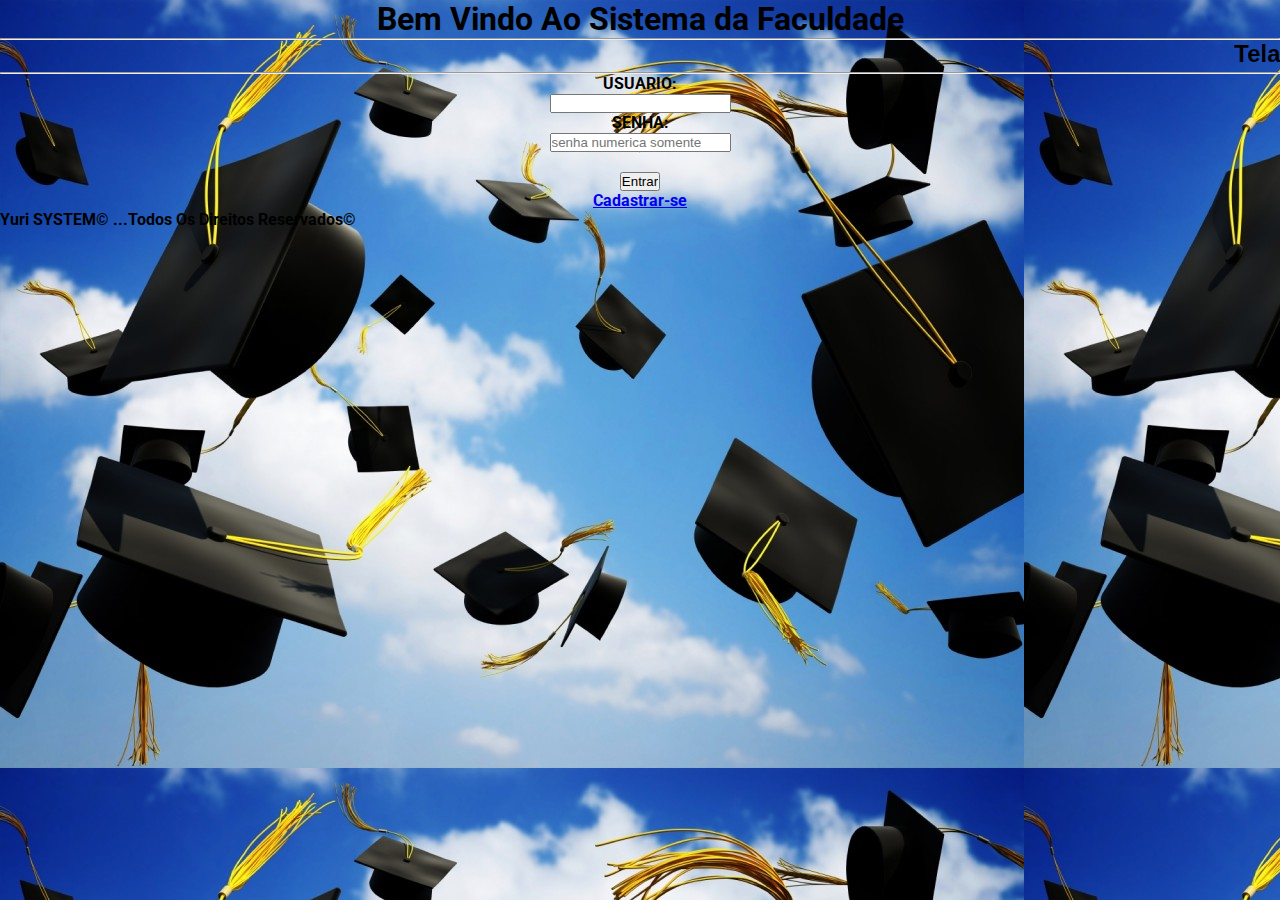
<file: index.html>
<!DOCTYPE html>
<html lang="eng">
    <head>
        <meta charset ="UTF-8">
        <meta http-equiv="X-UA-Compatible" content="IE=edge">
        <meta name="viewport" content="width=device-width, initial-scale=1.0">
        <title>Acesso</title>
      
        <link rel="stylesheet" href="./style.css">
    </head>

    <body background="image1.jpeg">

        <center>
        <h1>Bem Vindo Ao Sistema da Faculdade</h1>
        <hr>
        <marquee><h2>Tela de Login</h2></marquee>
        <hr>




        <form method="POST" action="login.php">
           <B>USUARIO:</B>  <br>
            <input type ="text" name="txt_usuario" ><br>
           <b>SENHA:</b>  <br>
            <input type="password" name="txt_senha" placeholder="senha numerica somente"> <br>
            <br>

            <input type="submit" value="Entrar"><br>
            
            <a href="cadastroUsuario.html"><center><b> Cadastrar-se</b> </center></a>
        </form>
    </center>

    </body>  
    <footer><b>Yuri SYSTEM©  ...Todos Os Direitos Reservados© </b></footer>
</html>
</file>
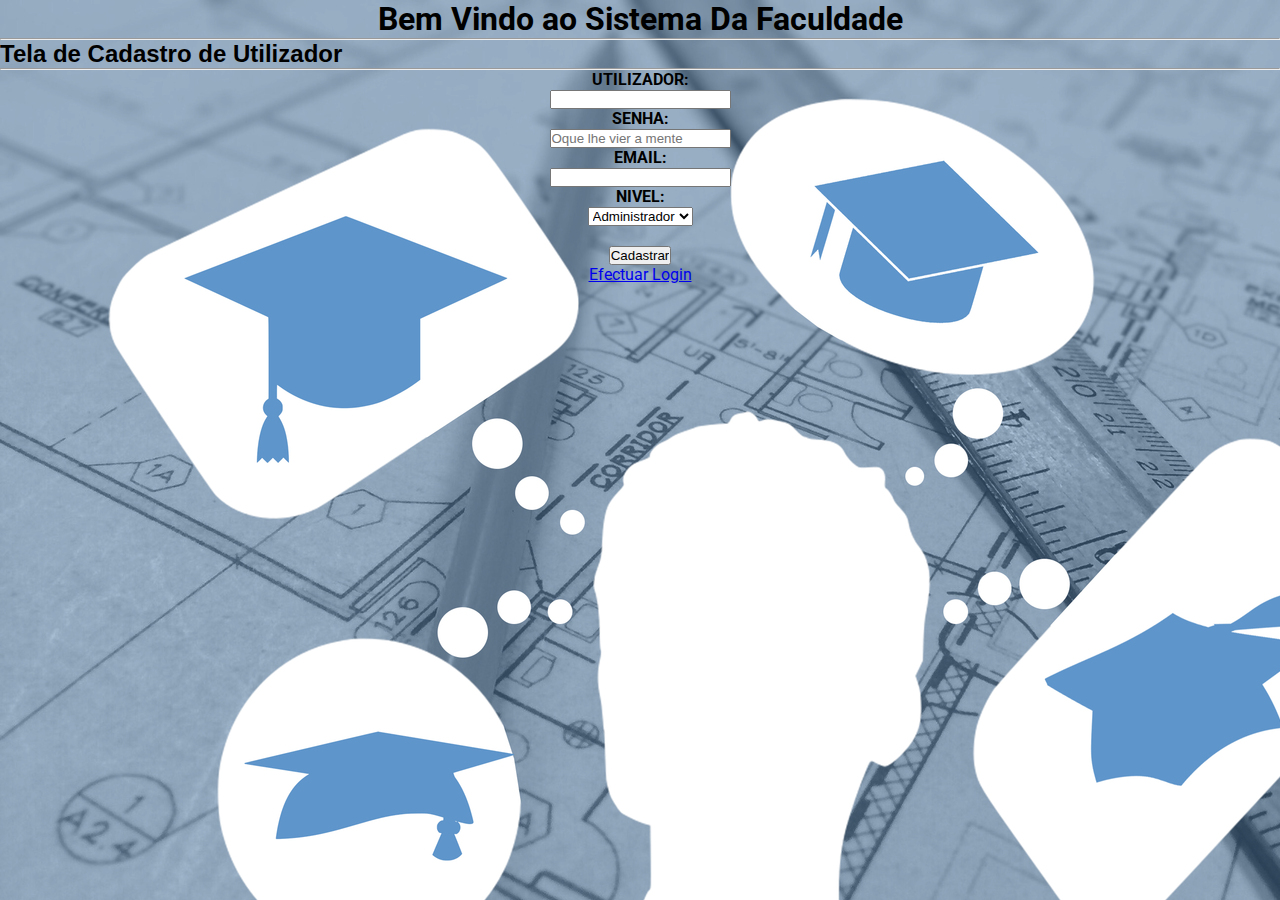
<file: cadastroUsuario.html>
<!DOCTYPE html>

<html lang="eng">
    <head>
        <meta charset ="UTF-8">
        <meta http-equiv="X-UA-Compatible" content="IE=edge">
        <meta name="viewport" content="width=device-width, initial-scale=1.0">
        <title>Registro</title>
        <link rel="stylesheet" href="./style.css">
    </head>

    <body background="cadastroTurma.jpg">

        <center>
        <h1>Bem Vindo ao Sistema Da Faculdade</h1>
        <hr>
        <h2>Tela de Cadastro de Utilizador</h2>
        <hr>




        <form method="POST" action="cadastro.php">
          <b>  UTILIZADOR:</b> <br>
            <input type ="text" name="txt_usuario" ><br>
            <b>  SENHA:</b> <br>
            <input type="password" name="txt_senha" placeholder="Oque lhe vier a mente"> <br>

          <b>EMAIL:</b><br>
            <input type="email" name="txt_email"><br>
            <b>  NIVEL:</b><br>
            <select name="txt_nivel">
                <option value="Admin" >Administrador</option>
                <option value="Docente" >Docente</option>
                <option value="Aluno" >Aluno</option>
                <option value="Outro" >Outro</option>
            </select>
    <br>
    <br>
            <input type="submit" value="Cadastrar"><br>
            
            <a href="index.html">Efectuar Login</a>
        </form>
    </center>

    </body>  

</html>
</file>
<file: style.css>
@import url('https://fonts.googleapis.com/css?family=Roboto');

body{
    font-family: 'Roboto', sans-serif;
    background-color: #97b4d1;
}
* {
    margin: 0;
    padding: 0;
}
i {
    margin-right: 10px;
} 

button{
    font-family:'Franklin Gothic Medium', 'Arial Narrow', Arial, sans-serif;
    
    color: rgb(114, 32, 55);
}
h2{
    font-family: 'Franklin Gothic Medium', 'Arial Narrow', Arial, sans-serif;
    text-align: left;
    
   
}
span{
   color:  rgb(114, 32, 55);
   animation: step-end;
 text-align: left;
    font-size: 24px;
    
    font-style: oblique;
}

input:focus,
button:focus,
.form-control:focus{
    outline: none;
    box-shadow: none;
}
.form-control:disabled, .form-control[readonly]{
    background-color: #fff;
}
.table tr,
.table tr td{
    vertical-align: middle;
}
.button-container{
    display: flex;
    align-items: center;
}
.button-container .form-control{
    max-width: 80px;
    text-align: center;
    display: inline-block;
    margin: 0px 5px;
}
#myTable .form-control{
    width: auto;
    display: inline-block;
}
.cart-qty-plus,
.cart-qty-minus{
    width: 38px;
    height: 38px;
    background-color: #fff;
    border: 1px solid #ced4da;
    border-radius: .25rem;
}
.cart-qty-plus:hover,
.cart-qty-minus:hover{
    background-color: #5161ce;
    color: #fff;
}
.img-prdct{
    width: 50px;
    height: 50px;
    background-color: #5f1942;
    border-radius: 4px;
}
.img-prdct img{
    width: 100%;
}

thead tr{
    background-color: #343A40;
    color: white;
}
.img-prdct{
    width:100px !important;
    height:100px !important;
}
.cart-qty-plus{
    background-color:#00a5e8;
    color:white;
    font-weight: 600;
}
.cart-qty-minus{
    background-color:#00a5e8;
    color:white;
    font-weight: 600;
}
</file>
